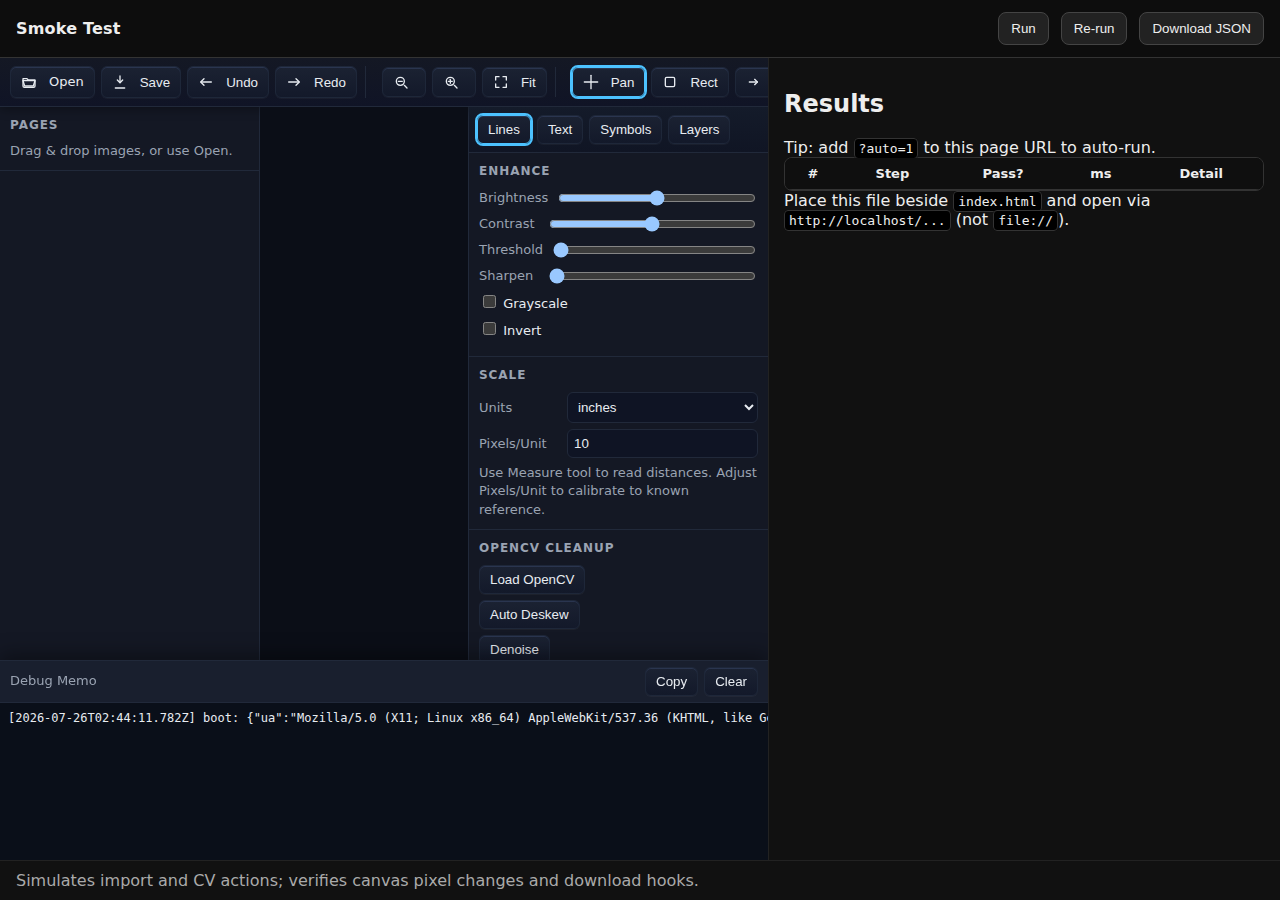
<file: smoke-test.html>
<!doctype html>
<html lang="en">
<head>
  <meta charset="utf-8">
  <meta name="viewport" content="width=device-width, initial-scale=1">
  <title>Schematic Studio — Smoke Test</title>
  <style>
    html,body{margin:0;padding:0;height:100%;background:#111;color:#eee;font-family:ui-sans-serif,system-ui,Segoe UI,Arial}
    .wrap{display:flex;flex-direction:column;height:100%}
    header{padding:12px 16px;border-bottom:1px solid #333;display:flex;gap:12px;align-items:center;background:#0d0d0d;position:sticky;top:0}
    header h1{font-size:16px;margin:0;font-weight:600;letter-spacing:.2px}
    header .spacer{flex:1}
    button{background:#222;border:1px solid #444;color:#eee;padding:8px 12px;border-radius:8px;cursor:pointer}
    button:disabled{opacity:.6;cursor:default}
    main{display:grid;grid-template-columns:1.2fr .8fr;gap:0;height:calc(100% - 54px)}
    iframe{width:100%;height:100%;border:0;border-right:1px solid #222;background:#000}
    .side{padding:12px 16px;overflow:auto}
    .log{border:1px solid #333;border-radius:8px;overflow:hidden}
    table{width:100%;border-collapse:collapse;font-size:13px}
    thead th{position:sticky;top:0;background:#0f0f0f;border-bottom:1px solid #333}
    td,th{padding:8px;border-bottom:1px solid #222;vertical-align:top}
    tr.pass td.status{color:#66d972} tr.fail td.status{color:#ff7878}
    code{background:#000;padding:2px 4px;border-radius:4px;border:1px solid #333}
    footer{padding:10px 16px;border-top:1px solid #222;color:#aaa}
  </style>
</head>
<body>
<div class="wrap">
  <header>
    <h1>Smoke Test</h1>
    <div class="spacer"></div>
    <button id="btn-run">Run</button>
    <button id="btn-rerun">Re-run</button>
    <button id="btn-json">Download JSON</button>
  </header>
  <main>
    <iframe id="app" src="index.html"></iframe>
    <div class="side">
      <h2>Results</h2>
      <div class="note">Tip: add <code>?auto=1</code> to this page URL to auto-run.</div>
      <div class="log">
        <table id="results">
          <thead><tr><th>#</th><th>Step</th><th>Pass?</th><th>ms</th><th>Detail</th></tr></thead>
          <tbody></tbody>
        </table>
      </div>
      <div class="note">Place this file beside <code>index.html</code> and open via <code>http://localhost/...</code> (not <code>file://</code>).</div>
    </div>
  </main>
  <footer>Simulates import and CV actions; verifies canvas pixel changes and download hooks.</footer>
</div>
<script src="smoke-tests.js"></script>
</body>
</html>
</file>
